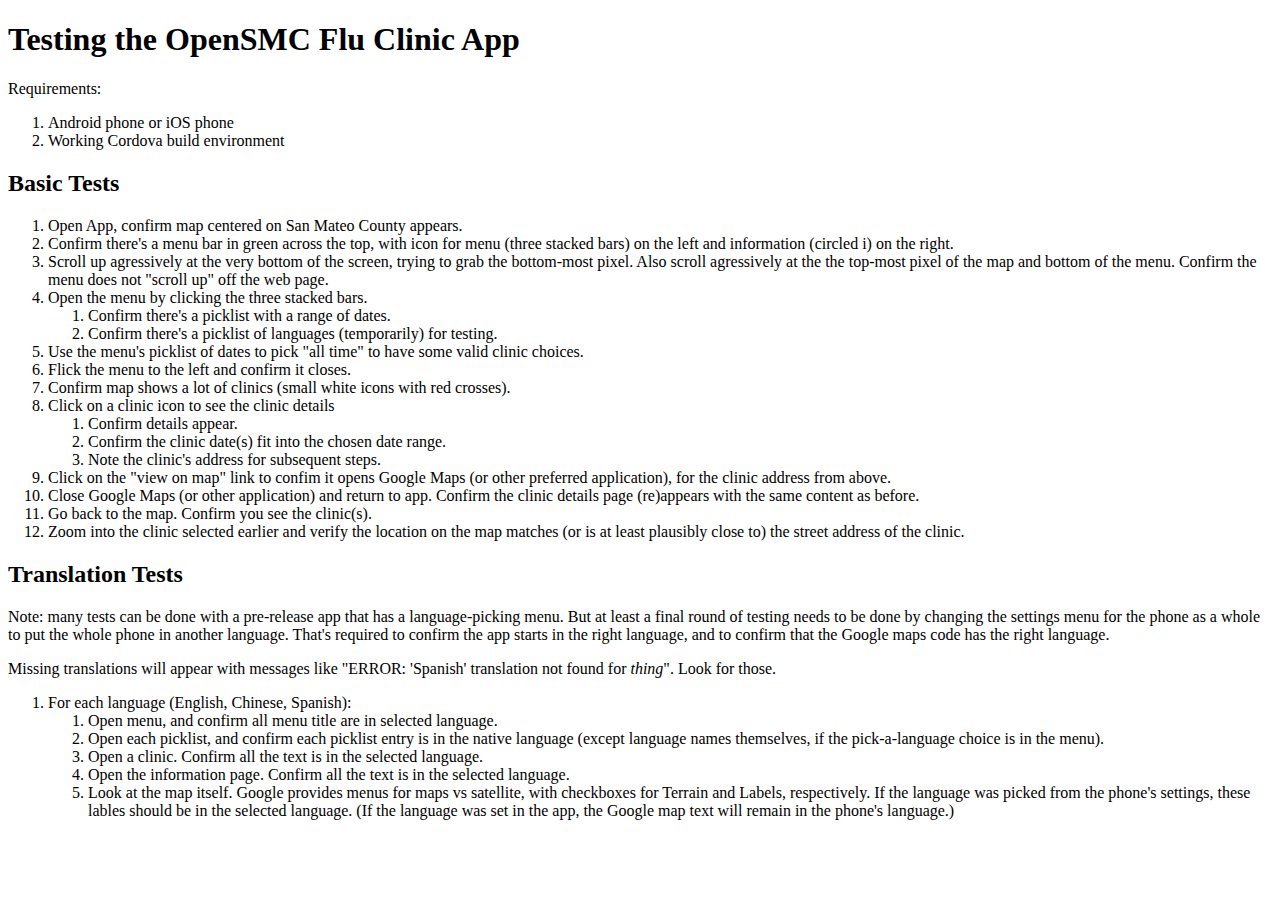
<file: test_plan.html>
<!DOCTYPE html>
<html>
<head>
<style>
broken { color: red }
</style>
</head>
<body>
<h1>Testing the OpenSMC Flu Clinic App
</h1>
<p>Requirements:
</p>
<ol>
<li>Android phone or iOS phone</li>
<li>Working Cordova build environment</li>
</ol>

<h2>Basic Tests
</h2>

<ol>
  <li>Open App, confirm map centered on San Mateo County appears.</li>
  <li>Confirm there's a menu bar in green across the top, with icon for
      menu (three stacked bars) on the left and information (circled i)
      on the right.</li>
  <li>Scroll up agressively at the very bottom of the screen, trying to
      grab the bottom-most pixel. Also scroll agressively at the the top-most
      pixel of the map and bottom of the menu. Confirm the menu does not
      "scroll up" off the web page.</li> 
  <li>Open the menu by clicking the three stacked bars.
    <ol>
    <li>Confirm there's a picklist with a range of dates.</li>
    <li>Confirm there's a picklist of languages (temporarily) for testing.</li>
    </ol>
    </li>
  <li>Use the menu's picklist of dates to pick "all time" to have some
      valid clinic choices.</li>
  <li>Flick the menu to the left and confirm it closes.</li>
  <li>Confirm map shows a lot of clinics (small white icons with red crosses).</li>
  <li>Click on a clinic icon to see the clinic details
    <ol>
    <li>Confirm details appear.</li>
    <li>Confirm the clinic date(s) fit into the chosen date range.</li>
    <li>Note the clinic's address for subsequent steps.</li>
    </ol></li>
  <li>Click on the "view on map" link to confim it opens Google Maps 
      (or other preferred application), for the clinic address from above.</li>
  <li>Close Google Maps (or other application) and return to app. Confirm
      the clinic details page (re)appears with the same content as before.</li>
  <li>Go back to the map. Confirm you see the clinic(s).</li>
  <li>Zoom into the clinic selected earlier and verify the location on the map
      matches (or is at least plausibly close to) the street address of the clinic.</li>
  </li>
</ol>

<h2>Translation Tests
</h2>

<p>Note: many tests can be done with a pre-release app that has a
   language-picking menu. But at least a final round of testing needs
   to be done by changing the settings menu for the phone as a whole
   to put the whole phone in another language. That's required to
   confirm the app starts in the right language, and to confirm that
   the Google maps code has the right language.
</p>

<p>Missing translations will appear with messages like 
   "ERROR: 'Spanish' translation not found for <i>thing</i>"</tt>.
   Look for those.
</p>
<ol>
<li>For each language (English, Chinese, Spanish):
  <ol>
  <li>Open menu, and confirm all menu title are in selected language.</li>
  <li>Open each picklist, and confirm each picklist entry is in the native
      language (except language names themselves, if the pick-a-language
      choice is in the menu).</li>
  <li>Open a clinic. Confirm all the text is in the selected language.</li>
  <li>Open the information page. Confirm all the text is in the selected language.</li>
  <li>Look at the map itself. Google provides menus for maps vs satellite, with
      checkboxes for Terrain and Labels, respectively. If the language was picked
      from the phone's settings, these lables should be in the selected language.
      (If the language was set in the app, the Google map text will remain in the
      phone's language.)</li>
  </ol>
  </li>
</ol>

</body>
</html>
</file>
